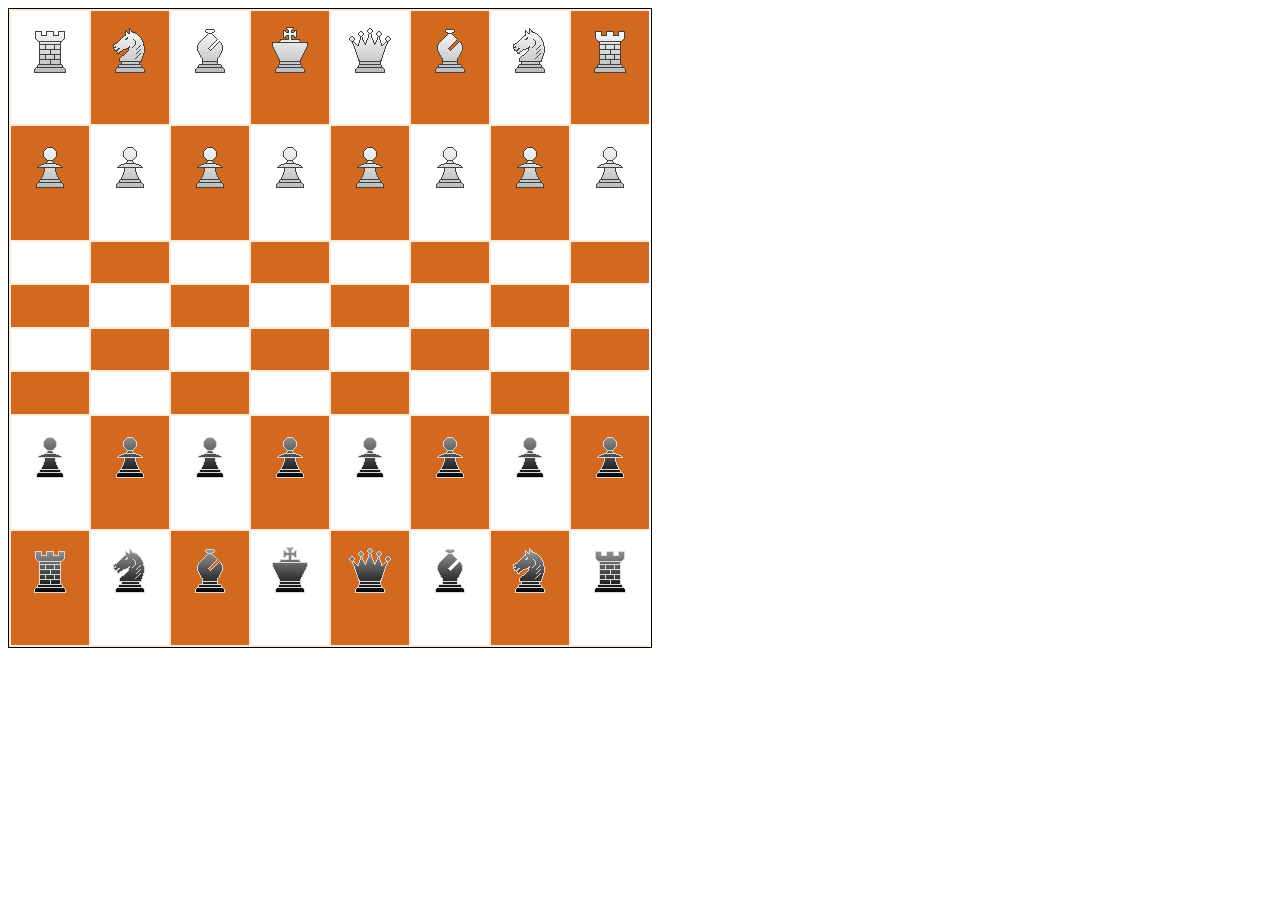
<file: index.html>
<!DOCTYPE html>
<html>
<head lang="en">
    <meta charset="UTF-8">
    <title>My first game</title>
    <link rel="stylesheet" href="assets/css/index.css"/>
</head>
<body>
<div id="wrapper">

</div>


<script src="https://ajax.googleapis.com/ajax/libs/jquery/2.2.4/jquery.min.js"></script>
<script src="lib/Sortable.min.js"></script>
<script src="prototypeChess.js" ></script>
<script src="dragnDrop.js"></script>
</body>
</html>
</file>
<file: assets/css/index.css>
body{
    width: 100%;
    height: 100%;
}

#wrapper{
    background-color: antiquewhite;
    width: 640px;
    height: 640px;
    position: absolute;
    margin: auto auto;
}

#mainField{
    position: absolute;
    background-color: #da1807;
    width: 450px;
    height: 350px;
}

.table{
    padding: 0 0;
    float: left;
    width: 100%;
    height: 100%;
    border:  1px solid black;


}

.table td {
    padding: 15px;
    vertical-align: top;
}

.imgFig{
    width: 35px;
    height: 35px;
    z-index: 100;
}
</file>
